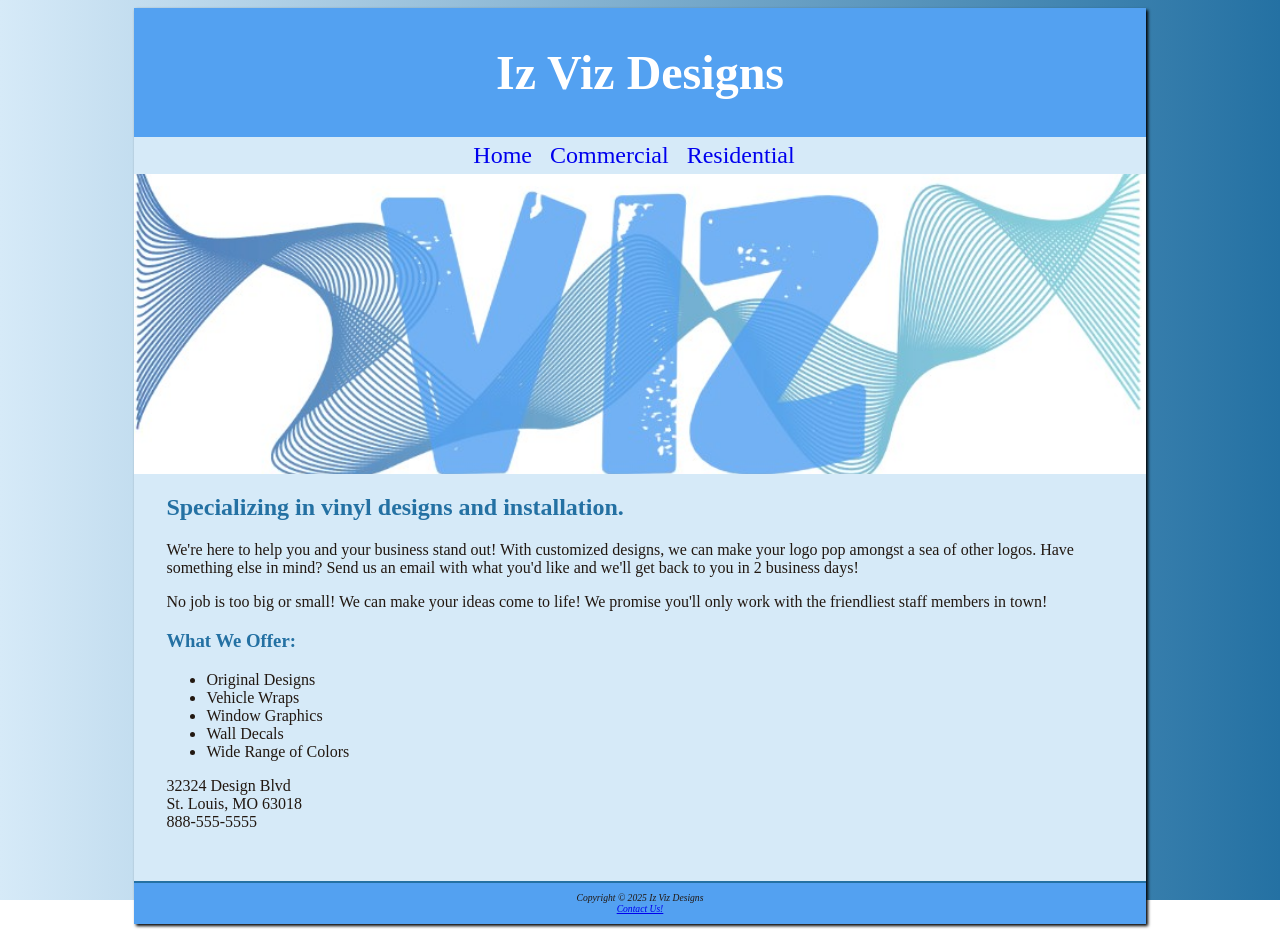
<file: CH4CreativeWebsite/index.html>
<!DOCTYPE html>
<html lang="en">
<head>
<title>Iz Viz Designs</title>
<meta charset="utf-8">
<link href="vizdesigns.css" rel="stylesheet">
</head>
<body>
<div id="wrapper">
  <header>
     <h1>Iz Viz Designs</h1>
  </header>
  <nav>
    <a href="index.html">Home</a> &nbsp; 
    <a href="commercial.html">Commercial</a> &nbsp; 
    <a href="residential.html">Residential</a> &nbsp; 
  </nav>
<div id="homehero">
</div>
  <main>
    <h2>Specializing in vinyl designs and installation.</h2>
	<p>We're here to help you and your business stand out! With customized designs, we can make your logo pop amongst a sea of other logos. Have something else in mind? Send us an email with what you'd like and we'll get back to you in 2 business days!</p>
    <p>No job is too big or small! We can make your ideas come to life! We promise you'll only work with the friendliest staff members in town! </p>
	<h3> What We Offer:</h3>
    <ul>
      <li>Original Designs</li>
      <li>Vehicle Wraps</li>
      <li>Window Graphics</li>
      <li>Wall Decals</li>
      <li>Wide Range of Colors</li>
    </ul>
    <div>
32324 Design Blvd<br>
St. Louis, MO 63018<br>
888-555-5555<br><br>
    </div>
  </main>
  <footer>
Copyright &copy; 2025 Iz Viz Designs<br>
<a href="mailto:isabel.hernandez@student.swic.edu">Contact Us!</a>
  </footer>
</div>
</body>
</html>
</file>
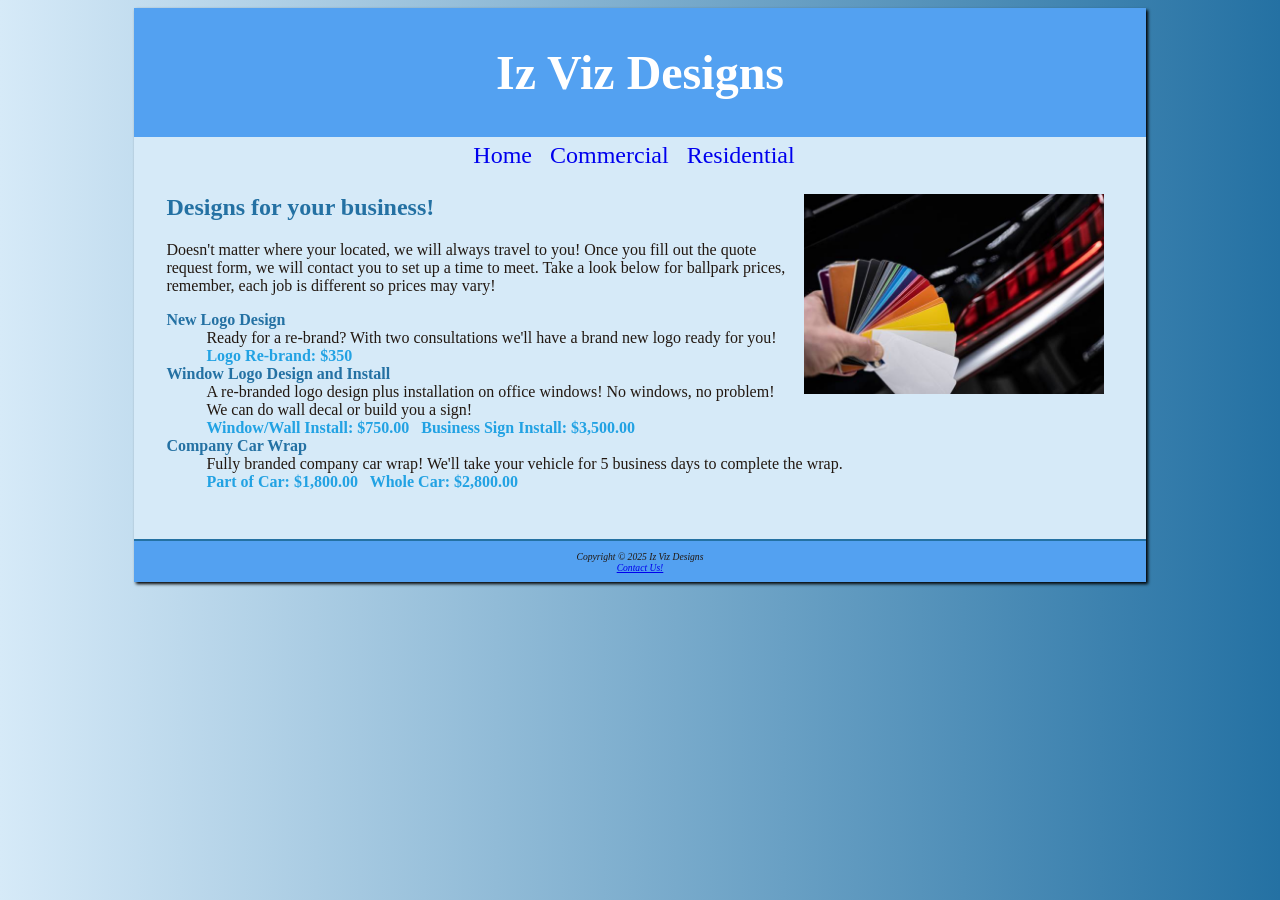
<file: CH4CreativeWebsite/commercial.html>
<!DOCTYPE html>
<html lang="en">
<head>
<title>Iz Viz Designs</title>
<meta charset="utf-8">
<link href="vizdesigns.css" rel="stylesheet">
</head>
<body>
<div id="wrapper">
  <header>
    <h1>Iz Viz Designs</h1>
  </header>
  <nav>
    <a href="index.html">Home</a> &nbsp; 
    <a href="commercial.html">Commercial</a> &nbsp; 
    <a href="residential.html">Residential</a> &nbsp; 
  </nav>
  <main>
  <img src="carwrap.jpg" alt="picture of car wrap colors" height="200" width="300" align="right">
    <h2>Designs for your business!</h2>
	<p>Doesn't matter where your located, we will always travel to you! Once you fill out the quote request form, we will contact you to set up a time to meet. Take a look below for ballpark prices, remember, each job is different so prices may vary!</p>
    <dl>
      <dt><strong>New Logo Design</strong></dt>
      <dd>Ready for a re-brand? With two consultations we'll have a brand new logo ready for you!<br><strong><span class="price-color">Logo Re-brand: $350</span></strong></dd>
      <dt><strong>Window Logo Design and Install</strong></dt>
      <dd>A re-branded logo design plus installation on office windows! No windows, no problem! We can do wall decal or build you a sign!<br><strong><span class="price-color">Window/Wall Install: $750.00 &nbsp; Business Sign Install: $3,500.00</span></strong></dd>
      <dt><strong>Company Car Wrap</strong></dt>
      <dd>Fully branded company car wrap! We'll take your vehicle for 5 business days to complete the wrap.<br><strong><span class="price-color">Part of Car: $1,800.00 &nbsp; Whole Car: $2,800.00</span></strong></dd>
    </dl>
  </main>
  <footer>
Copyright &copy; 2025 Iz Viz Designs<br>
<a href="mailto:isabel.hernandez@student.swic.edu">Contact Us!</a>
  </footer>
</div>
</body>
</html>
</file>
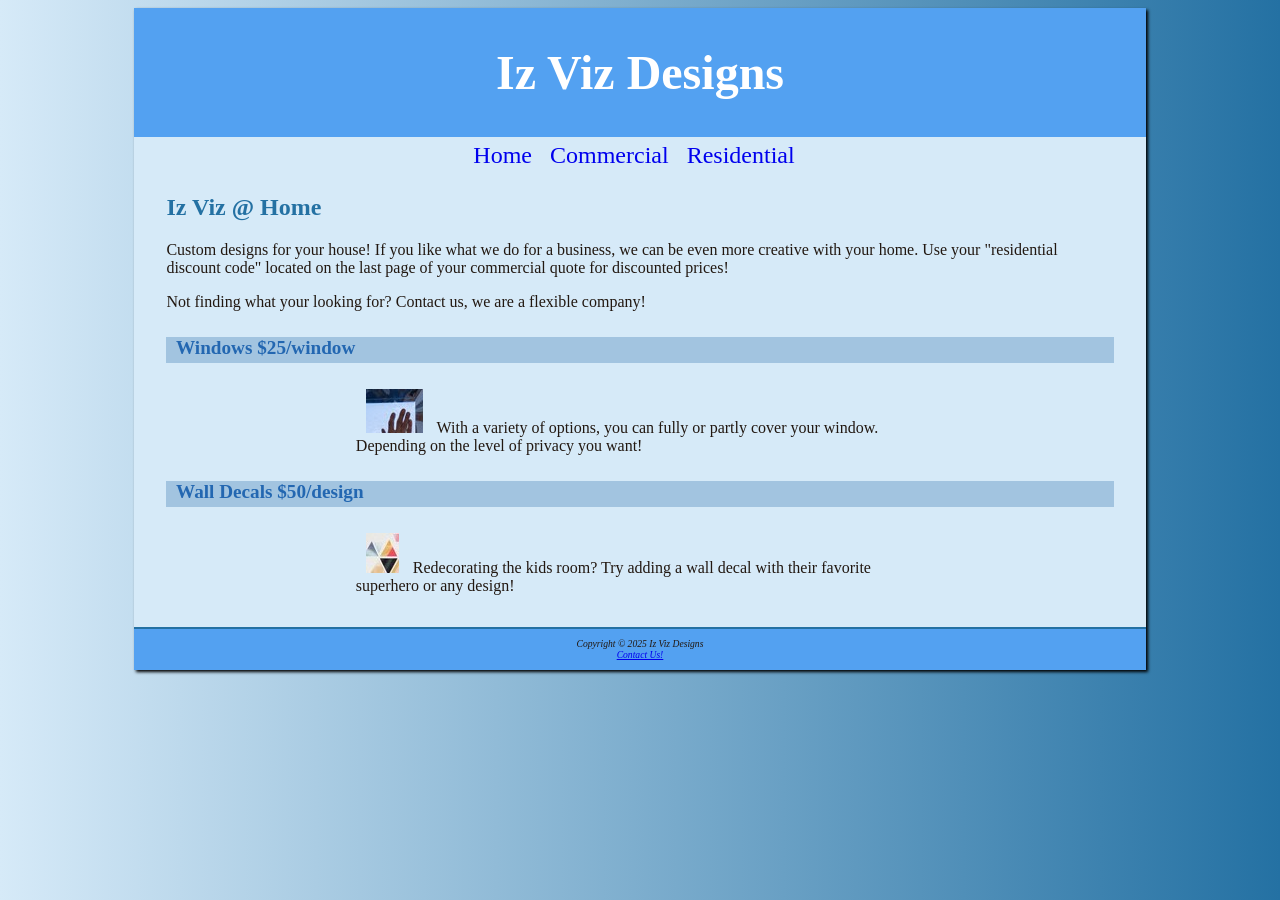
<file: CH4CreativeWebsite/residential.html>
<!DOCTYPE html>
<html lang="en">
<head>
<title>Iz Viz Designs</title>
<meta charset="utf-8">
<link href="vizdesigns.css" rel="stylesheet">
</head>
<body>
<div id="wrapper">
  <header>
    <h1>Iz Viz Designs</h1>
  </header>
  <nav>
    <a href="index.html">Home</a> &nbsp; 
    <a href="commercial.html">Commercial</a> &nbsp; 
    <a href="residential.html">Residential</a> &nbsp;
  </nav>
  <main>
    <h2>Iz Viz @ Home</h2>
    <p>Custom designs for your house! If you like what we do for a business, we can be even more creative with your home. Use your "residential discount code" located on the last page of your commercial quote for discounted prices!</p>
	<p> Not finding what your looking for? Contact us, we are a flexible company! 
<h4>Windows $25/window</h4>
<div class="details">
<a href="window.jpg"> <img src="windowthumb.jpg" alt="picture window vinyl install"></a>
With a variety of options, you can fully or partly cover your window. Depending on the level of privacy you want!
</div>
<h4>Wall Decals $50/design</h4>
<div class="details">
<a href="walldec.jpg"> <img src="wallthumb.jpg" alt="picture of wall decal"></a>
Redecorating the kids room? Try adding a wall decal with their favorite superhero or any design!
</div>
  </main>
  <footer>
Copyright &copy; 2025 Iz Viz Designs<br>
<a href="mailto:isabel.hernandez@student.swic.edu">Contact Us!</a>
  </footer>
</div>
</body>
</html>
</file>
<file: CH4CreativeWebsite/vizdesigns.css>
body { background-image: linear-gradient(to right, #D6EAF8, #2471a3);
		background-repeat: no-repeat;
		background-attachment: fixed;
		background-size: cover;
       color: #221811;
	   font-family: "Comic sans MS"; 
}
#wrapper { background-color: #D6EAF8;
           margin-left: auto;
           margin-right: auto;
		   width: 80%;
           min-width: 900px;
		   max-width: 1280px;
		   box-shadow: 2px 2px 3px #000000;
}   
.details { padding-left: 20%;
			padding-right: 20%;}
img { padding-left: 10px;
		padding-right: 10px;}
#homehero{ height: 300px;
			background-image: url(newviz.jpg);
			background-size: cover;
			background-repeat: no-repeat;
			background-position: center center}
.price-color{color: #22A2E3;}
header { background-color: #53a1f1; 
         color: #FFFFFF;
		 font-family: impact;
		 text-align: center; 
		 padding-top: 5px;
		 padding-bottom: 5px;
}
h1 { font-size: 3em;}
h2 { color: #2471a3; }
h3 { color: #2471a3;}
dt { color: #2471a3;}
h4 { background-color: #A2C4E0;
		color: #2367B1;
		font-size: 1.2em;
		padding-left: .5em;
		padding-bottom: .25em;
}
main { padding-left: 2em;
		padding-right: 2em;
		padding-bottom: 2em;
}
nav { font-size: 1.5em; 
	  padding-top: 5px;
	  padding-bottom: 5px;
	  text-align: center;
}
nav a { text-decoration: none;}

footer { background-color: #53a1f1;
         font-size: .60em;
		 font-style: italic;
		 text-align: center;
		 padding: 1em;
		 border-top: 2px solid #2471a3;
}
</file>
